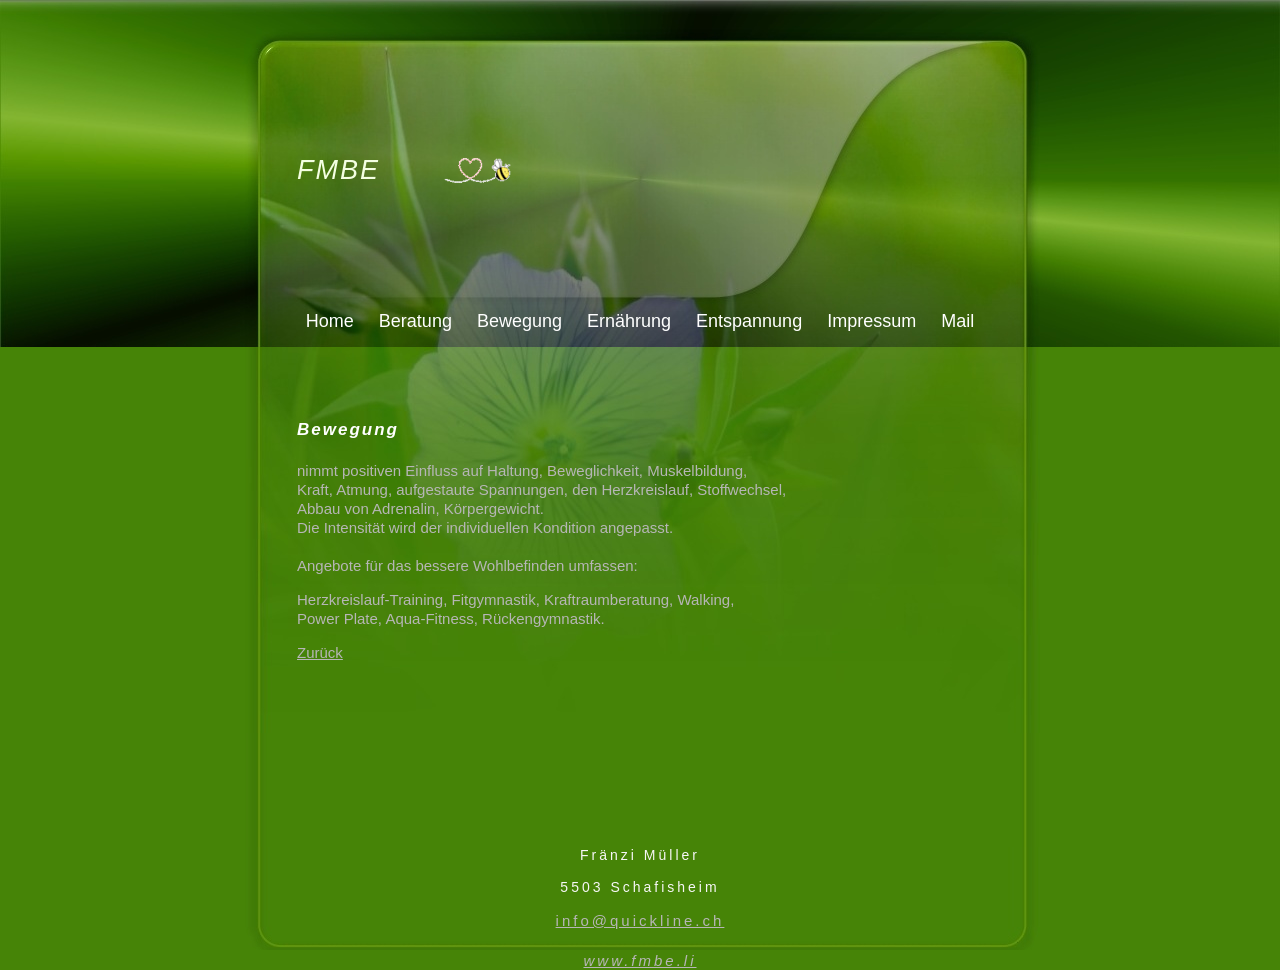
<file: bewegung.html>
<!DOCTYPE html PUBLIC "-//W3C//DTD HTML 4.0 Transitional//EN">
<html>
  <head>
    <meta charset="utf-8">
    <!-- <meta content="text/html; charset=iso-8859-1" http-equiv="content-type"> -->
    <meta name="viewport" content="width=device-width, initial-scale=1.0"> 
    <meta name="robots" content="INDEX,FOLLOW">
    <meta name="keywords" content="Wellness, Bewegung, Ernährung, Entspannung, Nordic, Walking, Naturathek, Aromamassagen, Gesundheit, Motivation, Beratung, Lebensqualität, Yoga, entspannen, bewegen, ernähren, Herzkreislauf-Training, klassisch Walking, nordisch Walking, Ergonomie, Körperhaltung, Leistungsfähigkeit, Immunsystem, Stoffwechsel, Körpergewicht, Arbeitsplatz, Freizeit,Stress im Alltag, Verspannung, Wohlbefinden, Stretching, Progressive Muskelrelaxation,Autogenes Training, ryffel running">
    <meta name="description" content="Wellness bedeutet Bewegung, Ernährung und Entspannung für jedermann und ist gesund.">
    <title>Bewegung Ernährung Entspannung</title>
    <!-- (c)Copyright by S.I.S.Papenburg / www.on-mouseover.de/templates/ -->
    <link rel="stylesheet" href="format.css" type="text/css">
    <link rel="icon" type="image/png" href="/favicon.png">
  </head>
  <body> <a name="Bew"></a>
      <table id="aussen" align="center" border="0" cellpadding="0" cellspacing="0"

        width="100%">
        <tbody>
          <tr>
            <td align="center" width="100%">
              <table border="0" cellpadding="0" cellspacing="0" width="766">
                <tbody>
                  <tr>
                    <td id="top1" valign="middle">&nbsp;</td>
                  </tr>
                  <tr>
                     <td id="leiste">
                      <div style="display: flex; align-items: center; gap: 3em;"><span id="hpname">FMBE</span>
                        <img src="images/Logo_FMBE_WEB.png" style="height: 3em; width: auto;">
                      </div>
                    </td>
                  </tr>
                </tbody>
              </table>
            </td>
          </tr>
          <tr>
            <td class="buleiste"><!--menü oben-->
              <!--menü-->
              <table id="menu2" align="center" border="0" cellpadding="0" cellspacing="0"
                width="492">
                        <nav class="mein-menu">
                        <a href="index.html#Zurueck">Home</a>
                        <a href="beratung.html#Ber">Beratung</a>
                        <a href="bewegung.html#Bew">Bewegung</a>
                        <a href="ernaehrung.html#Ern">Ernährung</a>
                        <a href="entspannung.html#Ent">Entspannung</a>
                        <a href="impressum.html#Imp">Impressum</a>
                        <a href="mailto:fmbe@quickline.ch">Mail</a>
                  </nav>
              </table>
            </td>
          </tr>
        </tbody>
      </table>
      <!--ende oben-->
      <table align="center" border="0" cellpadding="0" cellspacing="0" width="100%">
        <tbody>
          <tr>
            <td id="main" align="center" height="600" valign="top" width="100%">
              <table id="main2" align="center" border="0" cellpadding="0" cellspacing="0"
                width="766">
				        
                <tbody>
                  <tr>
                    <td style="border-right:solid 0px #fff"><img src="images/pixelspace.gif"

                        alt="" border="0" height="1" width="30"></td>
                    <td style="border-left:solid 0px #fff"><img src="images/pixelspace.gif"

                        alt="" border="0" height="1" width="20"></td>
                    <td id="inbox" width="100%">
					              <br>
                        <h2>Bewegung</h2>
                        nimmt positiven Einfluss auf Haltung, Beweglichkeit,
                        Muskelbildung, <br>
                        Kraft, Atmung, aufgestaute Spannungen, den
                        Herzkreislauf, Stoffwechsel, <br>
                        Abbau von Adrenalin, Körpergewicht. <br>
                        Die Intensität wird der individuellen Kondition
                        angepasst. <br>
                        <br>
                        Angebote für das bessere Wohlbefinden umfassen:
                        <p> Herzkreislauf-Training, Fitgymnastik,
                          Kraftraumberatung, Walking, <br>
                          Power Plate, Aqua-Fitness, Rückengymnastik.</p>
                      <a href="index.html#Zurueck">Zurück</a>
                      <br>
                      <br>
                      <br>
                      <br>
                      <!-- ende inhalt--></td>
                    <td><img src="images/pixelspace.gif" alt="" border="0" height="1" width="30"></td>
                  </tr>
                </tbody>
              </table>
            </td>
          </tr>
        </tbody>
      </table>
      <!-- fuss-->
      <table border="0" cellpadding="0" cellspacing="0" width="100%">
        <tbody>
          <tr>
            <td id="fussb"> Fränzi Müller<br>
              <br>
              5503 Schafisheim<br>
              <br>
              <a name="Mail"></a><a href="mailto:fmbe@quickline.ch">
                 info@quickline.ch</a> </td>
          </tr>
          <tr>
            <td id="fussb2"><a href="https://fmbe.li">www.fmbe.li</a><br>
            </td>
          </tr>
        </tbody>
      </table>
      <!-- ende fuss-->
  </body>
</html>
</file>
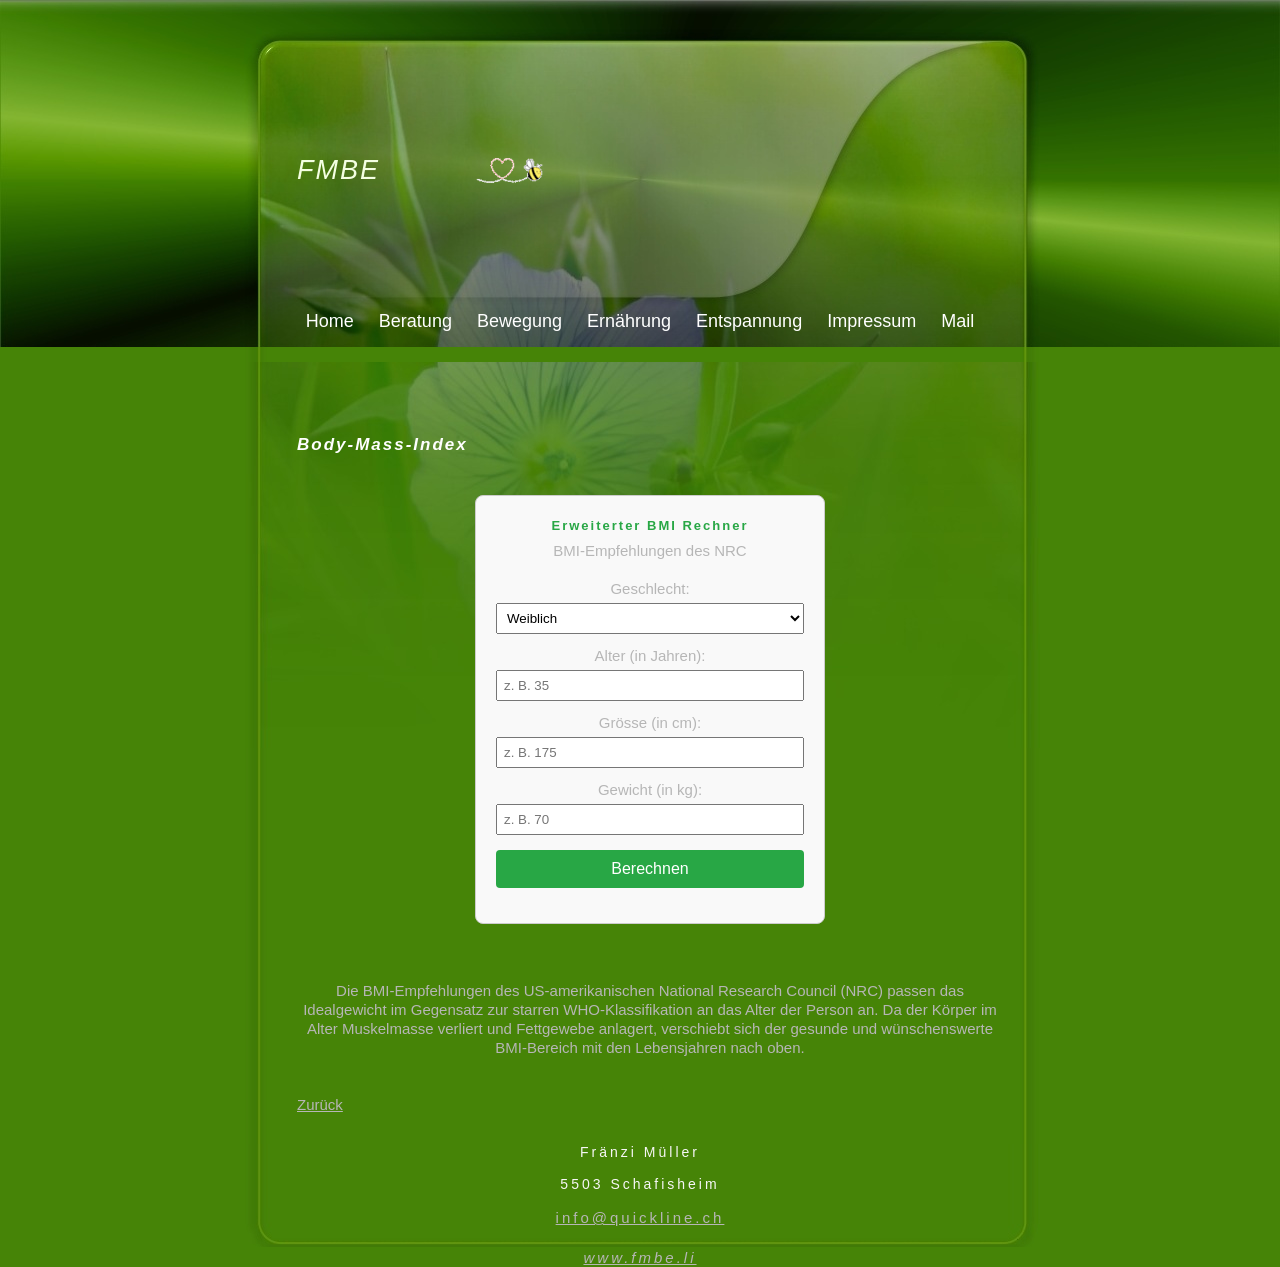
<file: bodymass.html>
<!DOCTYPE html PUBLIC "-//W3C//DTD HTML 4.0 Transitional//EN">
<html>
  <head>
    <meta charset="utf-8">
    <!-- <meta content="text/html; charset=iso-8859-1" http-equiv="content-type"> -->
    <meta name="viewport" content="width=device-width, initial-scale=1.0"> 
    <meta name="robots" content="INDEX,FOLLOW">
    <meta name="keywords" content="Wellness, Bewegung, Ernährung, Entspannung, Nordic, Walking, Naturathek, Aromamassagen, Gesundheit, Motivation, Beratung, Lebensqualit�t, Yoga, entspannen, bewegen, ern�hren, Herzkreislauf-Training, klassisch Walking, nordisch Walking, Ergonomie, K�rperhaltung, Leistungsf�higkeit, Immunsystem, Stoffwechsel, K�rpergewicht, Arbeitsplatz, Freizeit,Stress im Alltag, Verspannung, Wohlbefinden, Stretching, Progressive Muskelrelaxation,Autogenes Training, ryffel running">
    <meta name="description" content="Wellness bedeutet Bewegung, Ernährung und Entspannung für jedermann und ist gesund.">
    <title>Bewegung Ernährung Entspannung</title>
    <!-- (c)Copyright by S.I.S.Papenburg / www.on-mouseover.de/templates/ -->
    <link rel="stylesheet" href="format.css" type="text/css">
    <link rel="icon" type="image/png" href="/favicon.png">
  </head>
  <body> <a name="Zurück"></a>
      <table id="aussen" align="center" border="0" cellpadding="0" cellspacing="0"

        width="100%">
        <tbody>
          <tr>
            <td align="center" width="100%">
              <table border="0" cellpadding="0" cellspacing="0" width="766">
                <tbody>
                  <tr>
                    <td id="top1" valign="middle">&nbsp;</td>
                  </tr>
                     <td id="leiste">
                      <div style="display: flex; align-items: center; gap: 5em;"><span id="hpname">FMBE</span>
                        <img src="images/Logo_FMBE_WEB.png" style="height: 3em; width: auto;">
                      </div>
                    </td>
                </tbody>
              </table>
            </td>
          </tr>
          <tr>
            <td class="buleiste"><!--menü oben-->
              <!--menü-->
              <table id="menu2" align="center" border="0" cellpadding="0" cellspacing="0"
                width="492">
                  <nav class="mein-menu">
                        <a href="index.html#Zurueck">Home</a>
                        <a href="beratung.html#Ber">Beratung</a>
                        <a href="bewegung.html#Bew">Bewegung</a>
                        <a href="ernaehrung.html#Ern">Ernährung</a>
                        <a href="entspannung.html#Ent">Entspannung</a>
                        <a href="impressum.html#Imp">Impressum</a>
                        <a href="mailto:fmbe@quickline.ch">Mail</a>
                  </nav>
              </table>
            </td>
          </tr>
        </tbody>
      </table>
      <!--ende oben-->
      <table align="center" border="0" cellpadding="0" cellspacing="0" width="100%">
        <tbody>
          <a name="bmi"></a>
          <br>
          <tr>
            <td id="main" align="center" height="600" valign="top" width="100%">
              <table id="main2" align="center" border="0" cellpadding="0" cellspacing="0"

                width="766">
                <tbody>
                  <tr>
                    <td style="border-right:solid 0px #fff"><img src="images/pixelspace.gif"

                        alt="" border="0" height="1" width="30"></td>
                    <td style="border-left:solid 0px #fff"><img src="images/pixelspace.gif"

                        alt="" border="0" height="1" width="20"></td>
                    <td id="inbox" width="100%">
                      <br>
                      <h2>Body-Mass-Index</h2>
                      <br>
                      <center>
                      <div id="bmi-rechner-erweitert" style="max-width: 350px; padding: 20px; border: 1px solid #ccc; border-radius: 8px; font-family: Arial, sans-serif; background-color: #f9f9f9;">
                      <h3 style="margin-top: 0px; color: #28a745;">Erweiterter BMI Rechner</h3>
                       BMI-Empfehlungen des NRC<br>
                      <br>

                      <label style="display:block; margin-bottom: 5px;">Geschlecht:</label>
                      <select id="geschlecht" style="width: 100%; padding: 6px; margin-bottom: 12px;">
                          <option value="w">Weiblich</option>
                          <option value="m">Männlich</option>
                      </select>

                      <label style="display:block; margin-bottom: 5px;">Alter (in Jahren):</label>
                      <input type="number" id="alter" placeholder="z. B. 35" style="width: 100%; padding: 6px; margin-bottom: 12px; box-sizing: border-box;">

                      <label style="display:block; margin-bottom: 5px;">Grösse (in cm):</label>
                      <input type="number" id="groesse" placeholder="z. B. 175" style="width: 100%; padding: 6px; margin-bottom: 12px; box-sizing: border-box;">
                      
                      <label style="display:block; margin-bottom: 5px;">Gewicht (in kg):</label>
                      <input type="number" id="gewicht" placeholder="z. B. 70" style="width: 100%; padding: 6px; margin-bottom: 15px; box-sizing: border-box;">
                      
                      <!-- ID hinzugefügt, onclick entfernt -->
                      <button id="berechnenBtn" style="width: 100%; padding: 10px; background: #28a745; color: #fff; border: none; border-radius: 4px; cursor: pointer; font-size: 16px;">Berechnen</button>
                      
                      <p id="ergebnis" style="margin-top: 15px; font-weight: bold; line-height: 1.4; white-space: pre-line;"></p>
                    </div>

                  <!-- Einbindung der externen JS-Datei -->
                  <script src="js/bmi.js"></script>
                            <br>
                            <br>
                            <br>
                          <table style="color:#b6b6b6" border="1" cellpadding="5" cellspacing="0">

                            Die BMI-Empfehlungen des US-amerikanischen National Research Council (NRC)
                            passen das Idealgewicht im Gegensatz zur starren WHO-Klassifikation an
                            das Alter der Person an. Da der Körper im Alter Muskelmasse verliert und
                            Fettgewebe anlagert, verschiebt sich der gesunde und wünschenswerte BMI-Bereich
                            mit den Lebensjahren nach oben.
                           
                          </table>
                          <!-- ende inhalt--></center>
                          <br>
                          <br>
                        <a href="ernaehrung.html#Zurueck">Zurück</a>
                    </td>
                      
                    <td><img src="images/pixelspace.gif" alt="" border="0" height="1" width="30"></td>
                  </tr>
                </tbody>
              </table>
            </td>
          </tr>
        </tbody>
      </table>
      <!-- fuss-->
      <table border="0" cellpadding="0" cellspacing="0" width="100%">
        <tbody>
          <tr>
            <td id="fussb"> Fränzi Müller<br>
              <br>
              5503 Schafisheim<br>
              <br>
              <a name="Mail"></a><a href="mailto:fmbe@quickline.ch">
                 info@quickline.ch</a> </td>
          </tr>
          <tr>
            <td id="fussb2"><a href="https://fmbe.li">www.fmbe.li</a><br>
            </td>
          </tr>
        </tbody>
      </table>
      <!-- ende fuss-->
          </tr>
        </tbody>
      </table>
      <!-- ende fuss--> 
  </body>
</html>
</file>
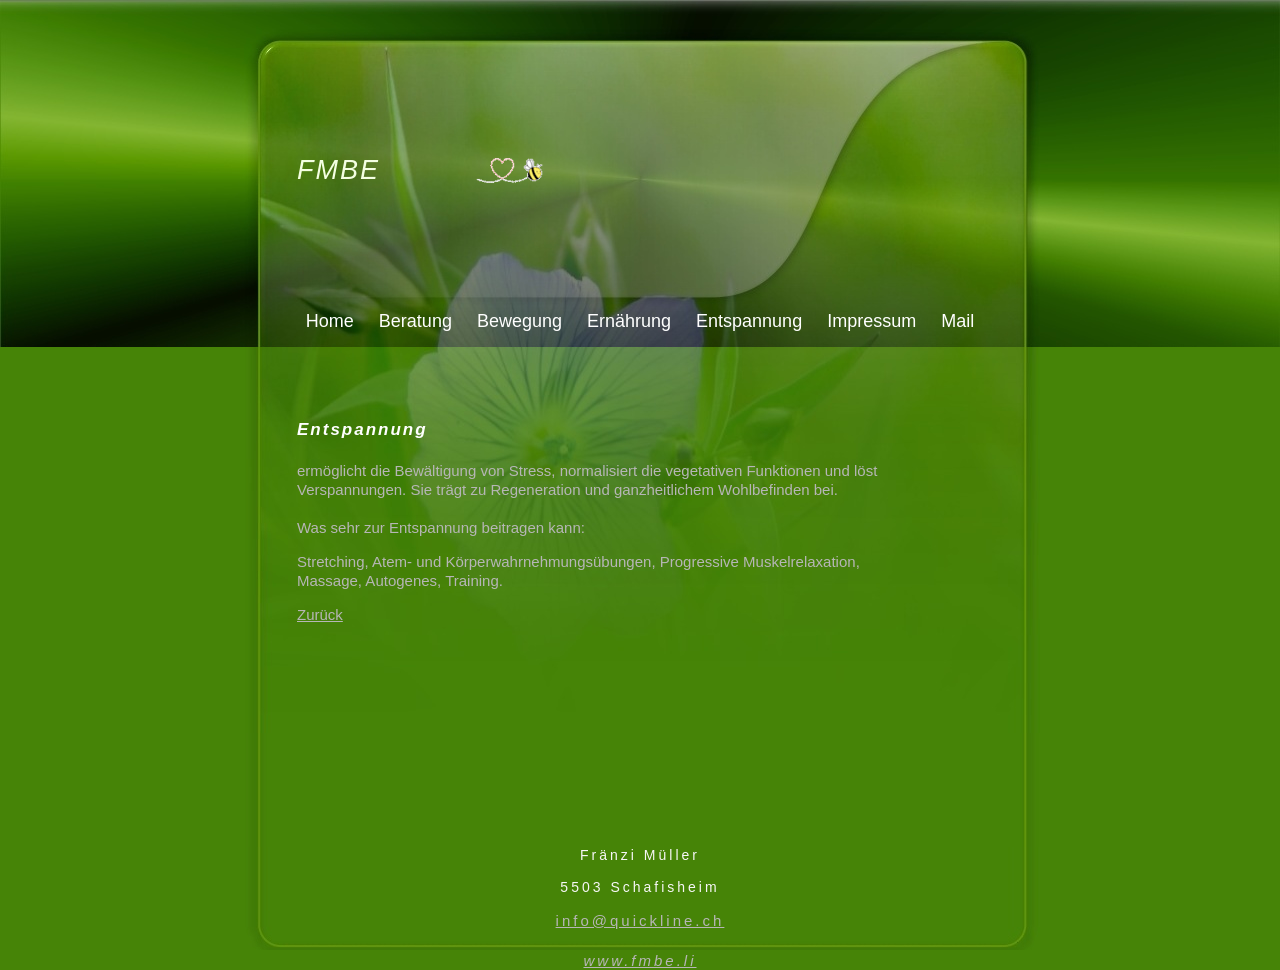
<file: entspannung.html>
<!DOCTYPE html PUBLIC "-//W3C//DTD HTML 4.0 Transitional//EN">
<html>
  <head>
    <meta charset="utf-8">
    <!-- <meta content="text/html; charset=iso-8859-1" http-equiv="content-type"> -->
    <meta name="viewport" content="width=device-width, initial-scale=1.0"> 
    <meta name="robots" content="INDEX,FOLLOW">
    <meta name="keywords" content="Wellness, Bewegung, Ernährung, Entspannung, Nordic, Walking, Naturathek, Aromamassagen, Gesundheit, Motivation, Beratung, Lebensqualität, Yoga, entspannen, bewegen, ernähren, Herzkreislauf-Training, klassisch Walking, nordisch Walking, Ergonomie, Körperhaltung, Leistungsfähigkeit, Immunsystem, Stoffwechsel, Körpergewicht, Arbeitsplatz, Freizeit,Stress im Alltag, Verspannung, Wohlbefinden, Stretching, Progressive Muskelrelaxation,Autogenes Training, ryffel running">
    <meta name="description" content="Wellness bedeutet Bewegung, Ernährung und Entspannung für jedermann und ist gesund.">
    <title>Bewegung Ernährung Entspannung</title>
    <!-- (c)Copyright by S.I.S.Papenburg / www.on-mouseover.de/templates/ -->
    <link rel="stylesheet" href="format.css" type="text/css">
    <link rel="icon" type="image/png" href="/favicon.png">
  </head>
  <body> <a name="Ent"></a>
      <table id="aussen" align="center" border="0" cellpadding="0" cellspacing="0"

        width="100%">
        <tbody>
          <tr>
            <td align="center" width="100%">
              <table border="0" cellpadding="0" cellspacing="0" width="766">
                <tbody>
                  <tr>
                    <td id="top1" valign="middle">&nbsp;</td>
                  </tr>
                  <tr>
                     <td id="leiste">
                      <div style="display: flex; align-items: center; gap: 5em;"><span id="hpname">FMBE</span>
                        <img src="images/Logo_FMBE_WEB.png" style="height: 3em; width: auto;">
                      </div>
                    </td>
                  </tr>
                </tbody>
              </table>
            </td>
          </tr>
          <tr>
            <td class="buleiste"><!--menü oben-->
              <!--menü-->
              <table id="menu2" align="center" border="0" cellpadding="0" cellspacing="0"
                width="492">
                  <nav class="mein-menu">
                        <a href="index.html#Zurueck">Home</a>
                        <a href="beratung.html#Ber">Beratung</a>
                        <a href="bewegung.html#Bew">Bewegung</a>
                        <a href="ernaehrung.html#Ern">Ernährung</a>
                        <a href="entspannung.html#Ent">Entspannung</a>
                        <a href="impressum.html#Imp">Impressum</a>
                        <a href="mailto:fmbe@quickline.ch">Mail</a>
                  </nav>
              </table>
            </td>
          </tr>
        </tbody>
      </table>
      <!--ende oben-->
      <table align="center" border="0" cellpadding="0" cellspacing="0" width="100%">
        <tbody>
          <tr>
            <td id="main" align="center" height="600" valign="top" width="100%">
              <table id="main2" align="center" border="0" cellpadding="0" cellspacing="0"

                width="766">
                <tbody>
				
                  <tr>
                    <td style="border-right:solid 0px #fff"><img src="images/pixelspace.gif"

                        alt="" border="0" height="1" width="30"></td>
                    <td style="border-left:solid 0px #fff"><img src="images/pixelspace.gif"

                        alt="" border="0" height="1" width="20"></td>
                    <td id="inbox" width="100%"> 
                      <br>
                      <h2>Entspannung</h2>
						            ermöglicht die Bewältigung von Stress,
                        normalisiert die vegetativen Funktionen und löst <br>
                        Verspannungen. Sie trägt zu Regeneration und
                        ganzheitlichem Wohlbefinden bei. <br>
                        <br>
                        Was sehr zur Entspannung beitragen kann:
                        <p>Stretching, Atem- und Körperwahrnehmungsübungen,
                          Progressive Muskelrelaxation,<br>
                          Massage, Autogenes, Training.</p>
                      <a href="index.html#Zurueck">Zurück</a>
					            <br>
                      <br>
                      <!-- ende inhalt--><br>
                    </td>
                    <td><img src="images/pixelspace.gif" alt="" border="0" height="1" width="30"></td>
                  </tr>
                </tbody>
              </table>
            </td>
          </tr>
        </tbody>
      </table>
      <!-- fuss-->
      <table border="0" cellpadding="0" cellspacing="0" width="100%">
        <tbody>
          <tr>
            <td id="fussb"> Fränzi Müller<br>
              <br>
              5503 Schafisheim<br>
              <br>
              <a name="Mail"></a><a href="mailto:fmbe@quickline.ch">
                 info@quickline.ch</a> </td>
          </tr>
          <tr>
            <td id="fussb2"><a href="https://fmbe.li">www.fmbe.li</a><br>
            </td>
          </tr>
        </tbody>
      </table>
      <!-- ende fuss--> 
  </body>
</html>
</file>
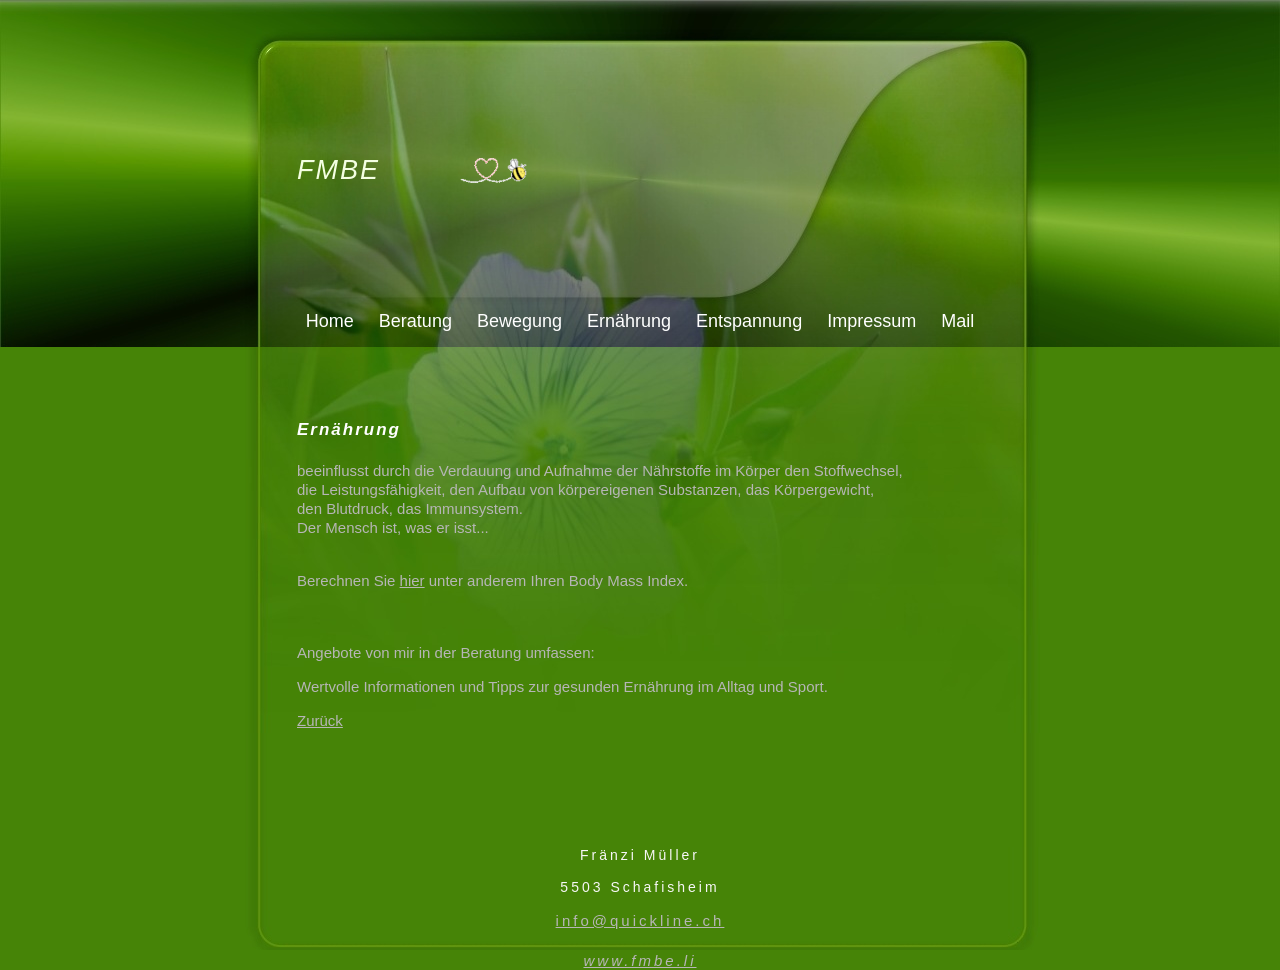
<file: ernaehrung.html>
<!DOCTYPE html PUBLIC "-//W3C//DTD HTML 4.0 Transitional//EN">
<html>
  <head>
    <meta charset="utf-8">
    <!-- <meta content="text/html; charset=iso-8859-1" http-equiv="content-type"> -->
    <meta name="viewport" content="width=device-width, initial-scale=1.0"> 
    <meta name="robots" content="INDEX,FOLLOW">
    <meta name="keywords" content="Wellness, Bewegung, Ernährung, Entspannung, Nordic, Walking, Naturathek, Aromamassagen, Gesundheit, Motivation, Beratung, Lebensqualität, Yoga, entspannen, bewegen, ernähren, Herzkreislauf-Training, klassisch Walking, nordisch Walking, Ergonomie, Körperhaltung, Leistungsfähigkeit, Immunsystem, Stoffwechsel, Körpergewicht, Arbeitsplatz, Freizeit,Stress im Alltag, Verspannung, Wohlbefinden, Stretching, Progressive Muskelrelaxation,Autogenes Training, ryffel running">
    <meta name="description" content="Wellness bedeutet Bewegung, Ernährung und Entspannung für jedermann und ist gesund.">
    <title>Bewegung Ernährung Entspannung</title>
    <!-- (c)Copyright by S.I.S.Papenburg / www.on-mouseover.de/templates/ -->
    <link rel="stylesheet" href="format.css" type="text/css">
    <link rel="icon" type="image/png" href="/favicon.png">
  </head>
  <body> <a name="Ern"></a>
      <table id="aussen" align="center" border="0" cellpadding="0" cellspacing="0"

        width="100%">
        <tbody>
          <tr>
            <td align="center" width="100%">
              <table border="0" cellpadding="0" cellspacing="0" width="766">
                <tbody>
                  <tr>
                    <td id="top1" valign="middle">&nbsp;</td>
                  </tr>
                  <tr>
                     <td id="leiste">
                      <div style="display: flex; align-items: center; gap: 4em;"><span id="hpname">FMBE</span>
                        <img src="images/Logo_FMBE_WEB.png" style="height: 3em; width: auto;">
                      </div>
                    </td>
                  </tr>
                </tbody>
              </table>
            </td>
          </tr>
          <tr>
            <td class="buleiste"><!--menü oben-->
              <!--menü-->
              <table id="menu2" align="center" border="0" cellpadding="0" cellspacing="0"
                width="492">
                  <nav class="mein-menu">
                        <a href="index.html#Zurueck">Home</a>
                        <a href="beratung.html#Ber">Beratung</a>
                        <a href="bewegung.html#Bew">Bewegung</a>
                        <a href="ernaehrung.html#Ern">Ernährung</a>
                        <a href="entspannung.html#Ent">Entspannung</a>
                        <a href="impressum.html#Imp">Impressum</a>
                        <a href="mailto:fmbe@quickline.ch">Mail</a>
                  </nav>
              </table>
            </td>
          </tr>
        </tbody>
      </table>
      <!--ende oben-->
      <table align="center" border="0" cellpadding="0" cellspacing="0" width="100%">
        <tbody>
          <tr>
            <td id="main" align="center" height="600" valign="top" width="100%">
              <table id="main2" align="center" border="0" cellpadding="0" cellspacing="0"

                width="766">
                <tbody>
				
                  <tr>
                    <td style="border-right:solid 0px #fff"><img src="images/pixelspace.gif"

                        alt="" border="0" height="1" width="30"></td>
                    <td style="border-left:solid 0px #fff"><img src="images/pixelspace.gif"

                        alt="" border="0" height="1" width="20"></td>
                    <td id="inbox" width="100%">
                      <br>
                      <h2>Ernährung</h2>
						            beeinflusst durch die Verdauung und
                        Aufnahme der Nährstoffe im Körper den Stoffwechsel, <br>
                        die Leistungsfähigkeit, den Aufbau von körpereigenen
                        Substanzen, das Körpergewicht, <br>
                        den Blutdruck, das Immunsystem. <br>
                        Der Mensch ist, was er isst... 
                        <br>
                        <br>
                        <p>
                        Berechnen Sie <a href="bodymass.html">hier</a>
                        unter anderem Ihren Body Mass Index.
                        </p> <br>
                      <br>
                       Angebote von mir in der Beratung umfassen:
                      <p> Wertvolle Informationen und Tipps zur gesunden
                        Ernährung im Alltag und Sport.</p>
                      <a href="index.html#Zurueck">Zurück</a>
					            <br>
                      <br>
                      <br>
                      <!-- ende inhalt--></td>
                    <td><img src="images/pixelspace.gif" alt="" border="0" height="1" width="30"></td>
                  </tr>
                </tbody>
              </table>
            </td>
          </tr>
        </tbody>
      </table>
      <!-- fuss-->
      <table border="0" cellpadding="0" cellspacing="0" width="100%">
        <tbody>
          <tr>
            <td id="fussb"> Fränzi Müller<br>
              <br>
              5503 Schafisheim<br>
              <br>
              <a name="Mail"></a><a href="mailto:fmbe@quickline.ch">
                 info@quickline.ch</a> </td>
          </tr>
          <tr>
            <td id="fussb2"><a href="https://fmbe.li">www.fmbe.li</a><br>
            </td>
          </tr>
        </tbody>
      </table>
      <!-- ende fuss-->
  </body>
</html>
</file>
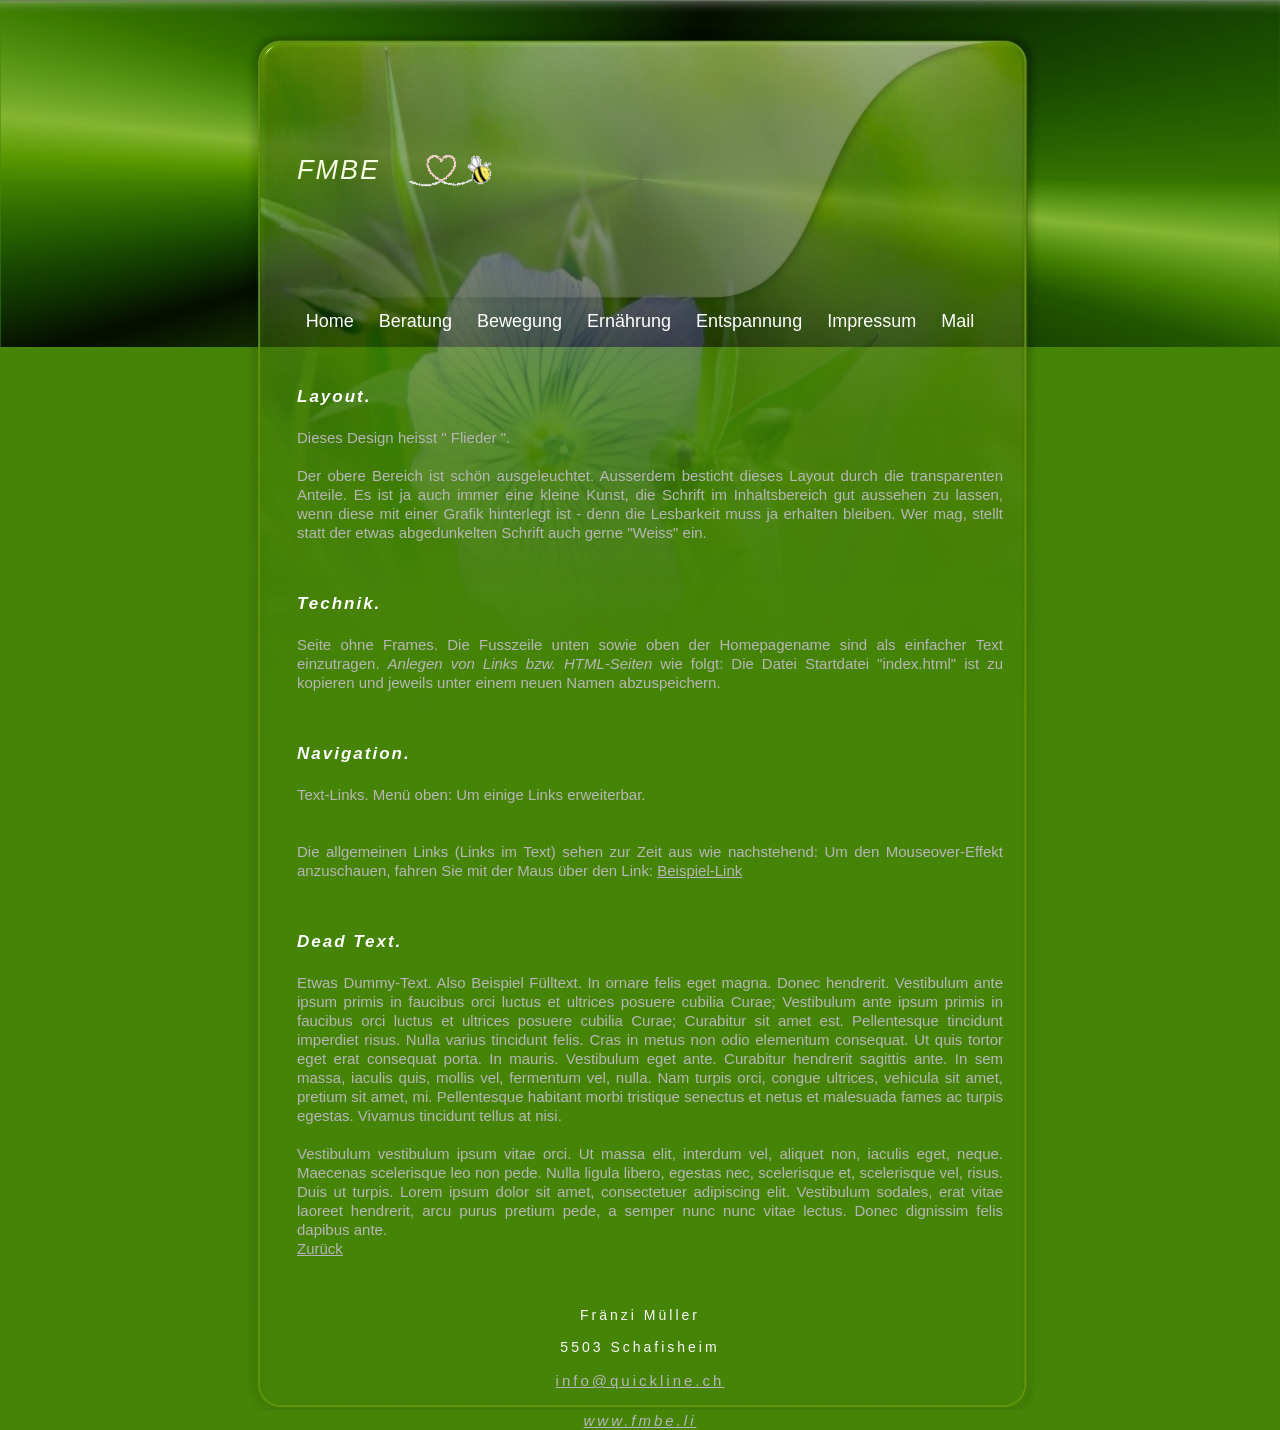
<file: Vorlage.html>
<!DOCTYPE html PUBLIC "-//W3C//DTD HTML 4.0 Transitional//EN">
<html>
  <head>
    <meta charset="utf-8">
    <!-- <meta content="text/html; charset=iso-8859-1" http-equiv="content-type"> -->
    <meta name="viewport" content="width=device-width, initial-scale=1.0"> 
    <meta name="robots" content="INDEX,FOLLOW">
    <meta name="keywords" content="Wellness, Bewegung, Ernährung, Entspannung, Nordic, Walking, Naturathek, Aromamassagen, Gesundheit, Motivation, Beratung, Lebensqualität, Yoga, entspannen, bewegen, ernähren, Herzkreislauf-Training, klassisch Walking, nordisch Walking, Ergonomie, Körperhaltung, Leistungsfähigkeit, Immunsystem, Stoffwechsel, Körpergewicht, Arbeitsplatz, Freizeit,Stress im Alltag, Verspannung, Wohlbefinden, Stretching, Progressive Muskelrelaxation,Autogenes Training, ryffel running">
    <meta name="description" content="Wellness bedeutet Bewegung, Ernährung und Entspannung für jedermann und ist gesund.">
    <title>Beratung Bewegung Ernährung Entspannung</title>
    <!-- (c)Copyright by S.I.S.Papenburg / www.on-mouseover.de/templates/ -->
    <link rel="stylesheet" href="format.css" type="text/css">
    <link rel="icon" type="image/png" href="/favicon.png">
  </head>
  <body>
    <table id="aussen" align="center" border="0" cellpadding="0" cellspacing="0"

      width="100%">
      <tbody>
        <tr>
          <td align="center" width="100%">
            <table border="0" cellpadding="0" cellspacing="0" width="766">
              <tbody>
                <tr>
                  <td id="top1" valign="middle">&nbsp;</td>
                </tr>
                <tr>
                     <td id="leiste">
                      <div style="display: flex; align-items: center; gap: 10px;"><span id="hpname">FMBE</span>
                        <img src="images/Logo_FMBE_WEB.png" width="100">
                      </div>
                    </td>
                </tr>
              </tbody>
            </table>
          </td>
        </tr>
        <tr>
          <td class="buleiste"><!--menü oben-->
            <!--menü-->
            <table id="menu2" align="center" border="0" cellpadding="0" cellspacing="0"

                width="492">
                  <nav class="mein-menu">
                        <a href="index.html#Zurueck">Home</a>
                        <a href="beratung.html#Ber">Beratung</a>
                        <a href="bewegung.html#Bew">Bewegung</a>
                        <a href="ernaehrung.html#Ern">Ernährung</a>
                        <a href="entspannung.html#Ent">Entspannung</a>
                        <a href="impressum.html#Imp">Impressum</a>
                        <a href="mailto:fmbe@quickline.ch">Mail</a>
                  </nav>
              </table>
          </td>
        </tr>
      </tbody>
    </table>
    <!--ende oben-->
    <table align="center" border="0" cellpadding="0" cellspacing="0" width="100%">
      <tbody>
        <tr>
          <td id="main" align="center" height="600" valign="top" width="100%">
            <table id="main2" align="center" border="0" cellpadding="0" cellspacing="0"

              width="766">
              <tbody>
                <tr>
                  <td style="border-right:solid 0px #fff"><img src="images/pixelspace.gif"

                      alt="" border="0" height="1" width="30"></td>
                  <td style="border-left:solid 0px #fff"><img src="images/pixelspace.gif"

                      alt="" border="0" height="1" width="20"></td>
                  <td id="inbox" width="100%">
                    <h2>Layout.</h2>
                    Dieses Design heisst " Flieder ". <br>
                    <br>
                    Der obere Bereich ist schön ausgeleuchtet. Ausserdem
                    besticht dieses Layout durch die transparenten Anteile. Es
                    ist ja auch immer eine kleine Kunst, die Schrift im
                    Inhaltsbereich gut aussehen zu lassen, wenn diese mit einer
                    Grafik hinterlegt ist - denn die Lesbarkeit muss ja erhalten
                    bleiben. Wer mag, stellt statt der etwas abgedunkelten
                    Schrift auch gerne "Weiss" ein. <br>
                    <br>
                    <br>
                    <h2>Technik.</h2>
                    Seite ohne Frames. Die Fusszeile unten sowie oben der
                    Homepagename sind als einfacher Text einzutragen. <i>Anlegen
                      von Links bzw. HTML-Seiten</i> wie folgt: Die Datei
                    Startdatei "index.html" ist zu kopieren und jeweils unter
                    einem neuen Namen abzuspeichern. <br>
                    <br>
                    <br>
                    <h2>Navigation.</h2>
                    Text-Links. Menü oben: Um einige Links erweiterbar.<br>
                    <br>
                    <br>
                    Die allgemeinen Links (Links im Text) sehen zur Zeit aus wie
                    nachstehend: Um den Mouseover-Effekt anzuschauen, fahren Sie
                    mit der Maus über den Link: <a href="#">Beispiel-Link</a> <br>
                    <br>
                    <br>
                    <h2>Dead Text.</h2>
                    Etwas Dummy-Text. Also Beispiel Fülltext. In ornare felis
                    eget magna. Donec hendrerit. Vestibulum ante ipsum primis in
                    faucibus orci luctus et ultrices posuere cubilia Curae;
                    Vestibulum ante ipsum primis in faucibus orci luctus et
                    ultrices posuere cubilia Curae; Curabitur sit amet est.
                    Pellentesque tincidunt imperdiet risus. Nulla varius
                    tincidunt felis. Cras in metus non odio elementum consequat.
                    Ut quis tortor eget erat consequat porta. In mauris.
                    Vestibulum eget ante. Curabitur hendrerit sagittis ante. In
                    sem massa, iaculis quis, mollis vel, fermentum vel, nulla.
                    Nam turpis orci, congue ultrices, vehicula sit amet, pretium
                    sit amet, mi. Pellentesque habitant morbi tristique senectus
                    et netus et malesuada fames ac turpis egestas. Vivamus
                    tincidunt tellus at nisi. <br>
                    <br>
                    Vestibulum vestibulum ipsum vitae orci. Ut massa elit,
                    interdum vel, aliquet non, iaculis eget, neque. Maecenas
                    scelerisque leo non pede. Nulla ligula libero, egestas nec,
                    scelerisque et, scelerisque vel, risus. Duis ut turpis.
                    Lorem ipsum dolor sit amet, consectetuer adipiscing elit.
                    Vestibulum sodales, erat vitae laoreet hendrerit, arcu purus
                    pretium pede, a semper nunc nunc vitae lectus. Donec
                    dignissim felis dapibus ante. <br>
                    <a href="#Zurueck">Zurück</a> <br>
                    <br>
                    <!-- ende inhalt--></td>
                  <td><img src="images/pixelspace.gif" alt="" border="0" height="1" width="30"></td>
                </tr>
              </tbody>
            </table>
          </td>
        </tr>
      </tbody>
    </table>
    <!-- fuss-->
      <table border="0" cellpadding="0" cellspacing="0" width="100%">
        <tbody>
          <tr>
            <td id="fussb"> Fränzi Müller<br>
              <br>
              5503 Schafisheim<br>
              <br>
              <a name="Mail"></a><a href="mailto:fmbe@quickline.ch">
                 info@quickline.ch</a> </td>
          </tr>
          <tr>
            <td id="fussb2"><a href="https://fmbe.li">www.fmbe.li</a><br>
            </td>
          </tr>
        </tbody>
      </table>
      <!-- ende fuss-->
          </tr>
        </tbody>
      </table>
      <!-- ende fuss--> 
  </body>
</html>
</file>
<file: format.css>
body
{margin-top: 0px;  margin-left: 0px; margin-right: 0px;margin-bottom: 0px; background-color: #383838; padding:0px;
background-image:url(images/bgmain.jpg);
background-repeat:repeat-y;
background-position:50% 0%;width:100%;}

#aussen
{padding:0px;margin-top: 0px; margin-left: 0px; margin-right: 0px;margin-bottom: 0px;
background-image:url(images/lay.jpg);background-repeat:no-repeat;
background-position:center top;
}



h1{  font-family: georgia,arial, helvetica, tahoma ,verdana, sans-serif;color:#fff;
margin-bottom:18px;letter-spacing:2px;font-size: 25px;
border-bottom:solid 0px #746b64;
padding-bottom:4px;font-style:italic;
}



h2{  font-family: georgia,arial, helvetica, tahoma ,verdana, sans-serif;color:#fff;
margin-bottom:18px;letter-spacing:2px;font-size: 17px;
border-bottom:solid 0px #746b64;
padding-bottom:4px;font-style:italic;
}



h3{  font-family: georgia,arial, helvetica, tahoma ,verdana, sans-serif;color:#fff;
margin-bottom:2px;letter-spacing:2px;font-size: 13px;
border-bottom:solid 0px #746b64;
padding-bottom:4px;
}


h4{  font-family: georgia,arial, helvetica, tahoma ,verdana, sans-serif;color:#b6b6b6;
margin-bottom:2px;letter-spacing:2px;font-size: 13px;
border-bottom:solid 0px #746b64;
padding-bottom:4px;
}

#top1 {
height:45px;
vertical-align:middle;
text-align:right;
padding-right:20px;
padding-top:20px;
color:#b6b6b6;
font-size:14px;
}

#leiste {vertical-align:middle;
text-align:justify;
padding-left:20px;
height:250px;
border-top:solid 0px #CFCFCF;
background-color: transparent;
padding-top:0px;
}


#hpname {letter-spacing:2px;font-size:27px;
font-family: georgia,"Trebuchet MS",arial, helvetica, verdana, tahoma, sans-serif; font-style:italic; color:#F4FFE1;
font-style:italic;width:100px;padding-left:20px;padding-right:20px;
border-top:solid 0px #666666;padding:20px;
}


.buleiste {vertical-align:middle;
height:52px;
border-bottom:solid 0px #fff;
background-color: transparent;
margin:0px;padding:0px;
}

.menutrenn {
border-bottom:solid 0px #fff;
color:#6ABC05;
margin:0rem;padding:0.5rem;
}


#menu2 a, #menu2 a:visited , #menu2 a:active {display: flex;
color:#E7FECB;
text-decoration:none ;
flex-direction: row; /* Nebeneinander */
justify-content: space-around;
font-size: 1.5rem;
font-family:arial, helvetica, tahoma ,verdana, sans-serif;
padding-left:0.2rem; padding-right: 0.3rem;padding-bottom: 0px; padding-top:0px;
border-left:solid 0px #fff;border-top:solid 0px #fff;
line-height:2.8rem;
height:2.8rem;
text-align:center;
background-color: transparent;
}

#menua {
color:#E7FECB;	
}
#menu2 a:hover {
color:#fff;
background-color: transparent;
text-decoration:underline ;
}



#main{  height:500px;
background-image:url(images/bgin.jpg);background-repeat:no-repeat;
background-position:center top; background-color: transparent;
}



#inbox { text-align:justify;padding-top:40px;padding-bottom:30px;
font-size: 15px;line-height: 19px;
font-family: arial, helvetica, tahoma ,verdana, sans-serif;
color:#b6b6b6;
background-color: transparent;
}


#navbox {color:#fff;font: normal 11px/15px verdana, sans-serif; padding-left: 10px;padding-right:0px;padding-top: 0px;
background-color: transparent;
border-right:solid 1px #fff;
border-left:solid 0px #fff;
width:120px;
vertical-align:top;
text-align:center;
}


#fussb {
font-family: arial, helvetica, tahoma ,verdana, sans-serif;
font-size:14px;
 color: #f7f7f7;
height:100px;
text-align:center;
vertical-align:middle;
padding-bottom:24px;
background-color: transparent;
background-image:url(images/fuss.jpg);
background-repeat:no-repeat;
background-position:top center;
padding-bottom:20px;
letter-spacing:3px;

}

#fussb2 {font-family: arial,georgia,verdana, sans-serif;
font-size:9px;
 color: #fff;
height:20px;
text-align:center;
vertical-align:middle;
font-style:italic;
background-color: transparent;
letter-spacing:3px;
background-image:url(images/fuss2.jpg);
background-repeat:repeat-y;
background-position:top center;

}

/* Dieser Container schiebt den Z�hler exakt in die Mitte */
  .counter-container {
    display: flex;
    justify-content: center; /* Zentriert horizontal */
    align-items: center;     /* Zentriert vertikal (falls gew�nscht) */
    width: 100%;
    margin: 20px 0;          /* Abstand nach oben und unten */
  }
.visitor-box {
    display: inline-flex;
    align-items: center;
    background: #1a1a1a;
    color: #ffffff;
    padding: 10px 15px;
    border-radius: 30px;
    font-family: 'Segoe UI', Tahoma, Geneva, Verdana, sans-serif;
    box-shadow: 0 4px 15px rgba(0, 0, 0, 0.2);
    border: 1px solid #333;
  }

  .visitor-label {
    font-size: 0.7rem;
    text-transform: uppercase;
    letter-spacing: 1px;
    color: #aaa;
    margin-right: 10px;
  }

  .visitor-number {
    font-size: 1.0rem;
    font-weight: bold;
    color: #4caf50; /* Ein sch�nes Gr�n f�r die Zahl */
    background: #2a2a2a;
    padding: 4px 12px;
    border-radius: 12px;
    min-width: 30px;
    text-align: center;
  }

/* allgemeine links im text */

a:link, a:visited, a:active{ font-size: 15px;line-height: 19px;
font-family: arial, helvetica, tahoma ,verdana, sans-serif;color:#b6b6b6;text-decoration:underline;background-color: transparent;}

a:hover{ color:#fff;
background-color: transparent;text-decoration:none}


/* --- 1. DESKTOP-ANSICHT (Standard f�r grosse Bildschirme) --- */
.mein-menu {
  display: flex;
  flex-direction: row;       /* Erzwingt die Ausrichtung nebeneinander */
  justify-content: center; /* Schiebt das gesamte Men� nach rechts (�ndern zu 'center' f�r Mitte) */
  gap: 25px;                 /* Abstand zwischen den einzelnen Men�punkten */
  padding: 15px 20px;
}

.mein-menu a {
  color: white;              /* Textfarbe der Links */
  text-decoration: none;     /* Entfernt den Unterstrich */
  font-size: 18px;
  font-family: sans-serif;
  white-space: nowrap;       /* Verhindert, dass ein Wort umbricht */
}

/* Hover-Effekt (Optional: Farbe �ndert sich beim Dr�berfahren) */
.mein-menu a:hover {
  color: #00bcd4;            
}


/* --- 2. MOBIL-ANSICHT (Greift automatisch beim Zusammenschieben) --- */
@media (max-width: 768px) {
  .mein-menu {
    flex-direction: column;  /* Schaltet auf Mobilger�ten untereinander */
    align-items: center;     /* Zentriert die Links untereinander */
    gap: 15px;               /* Etwas weniger Abstand auf dem Handy */
    padding: 20px 0;
  }

  .mein-menu a {
    width: 100%;             /* Nutzt die volle Breite f�r leichtere Klicks */
    text-align: center;
  }
}

/* Responsive Layout */
* {
  box-sizing: border-box;
}

img {
  max-width: 100%;
  height: auto;
  margin:10px;
}

table {
  border-collapse: collapse;
}

@media (max-width: 768px) {
  body {
    margin: 0;
    overflow-x: hidden;
  }

  #aussen,
  #aussen > tbody > tr > td,
  #aussen table,
  #main2 {
    width: 100% !important;
    max-width: 100% !important;
  }

  #top1,
  #leiste {
    width: 100% !important;
  }

  #menu2 {
    width: 100% !important;
    display: flex;
  }

  #menu2 tbody,
  #menu2 tr {
    display: block;
    width: 100%;
  }

  #menu2 td {
    display: block;
    width: 100% !important;
    text-align: center;
    padding: 8px 0;
    border: 0;
  }

  .menutrenn {
    display: none;
  }

  #main2 > tbody > tr > td:first-child,
  #main2 > tbody > tr > td:nth-child(2) {
    display: none;
  }

  #inbox {
    width: 100% !important;
    display: block;
    padding: 10px
  }

  #fussb,
  #fussb2 {
    text-align: center;
    line-height: 1.6;
  }
}




/* ############################################################ */
/* M E D I A   Q U E R I E S - RESPONSIVE-BILDSCHIRMABFRAGEN */
/* ############################################################ */

/* ==================================== ab 320 pixel ================================== */


/* - - - - -  nur info - - - - - */
/*  f?r die kleinste smartphone-aufl?sung von 320pixel ben?tigen wir KEINE bildschirmabragen (media queries),
denn hierf?r gilt ja automtisch der gesamte vorstehende quelltext-code -
weil wir das template ja 'mobile-first' angelegt haben */



/* ==================================== ab 360 pixel ================================== */

@media (min-width: 360px) {

/* keine angabe */

}


/* ==================================== ab 480 pixel ================================== */

@media (min-width: 480px) {

/* keine angabe */

}


/* ==================================== ab 600 pixel ================================== */
@media (min-width: 600px) {


.hpname {
font-size:2.4rem;
line-height:2.4rem;
}

}


/* ==================================== ab 640 pixel ================================== */
@media (min-width: 640px) {

#menu2  a {text-decoration: none; }



}


/* ==================================== ab 768 pixel ================================== */
@media (min-width: 768px) {

html {font-size:70%;}


}


/* ==================================== ab 800 pixel ================================== */

@media (min-width: 800px) {

/* keine angabe */

}


/* ===================================== ab 1024 pixel ================================= */

@media (min-width: 1024px) {

/* keine angabe */

}


/* ===================================== ab 1100 pixel ================================= */

@media (min-width: 1100px) {

html { font-size:75%; }


}


/* ===================================== ab 1300 pixel ================================= */

@media (min-width: 1300px) {

}


/* ===================================== ab 1400 pixel ================================= */

@media (min-width: 1400px) {

html { font-size:80%; }

}
</file>
